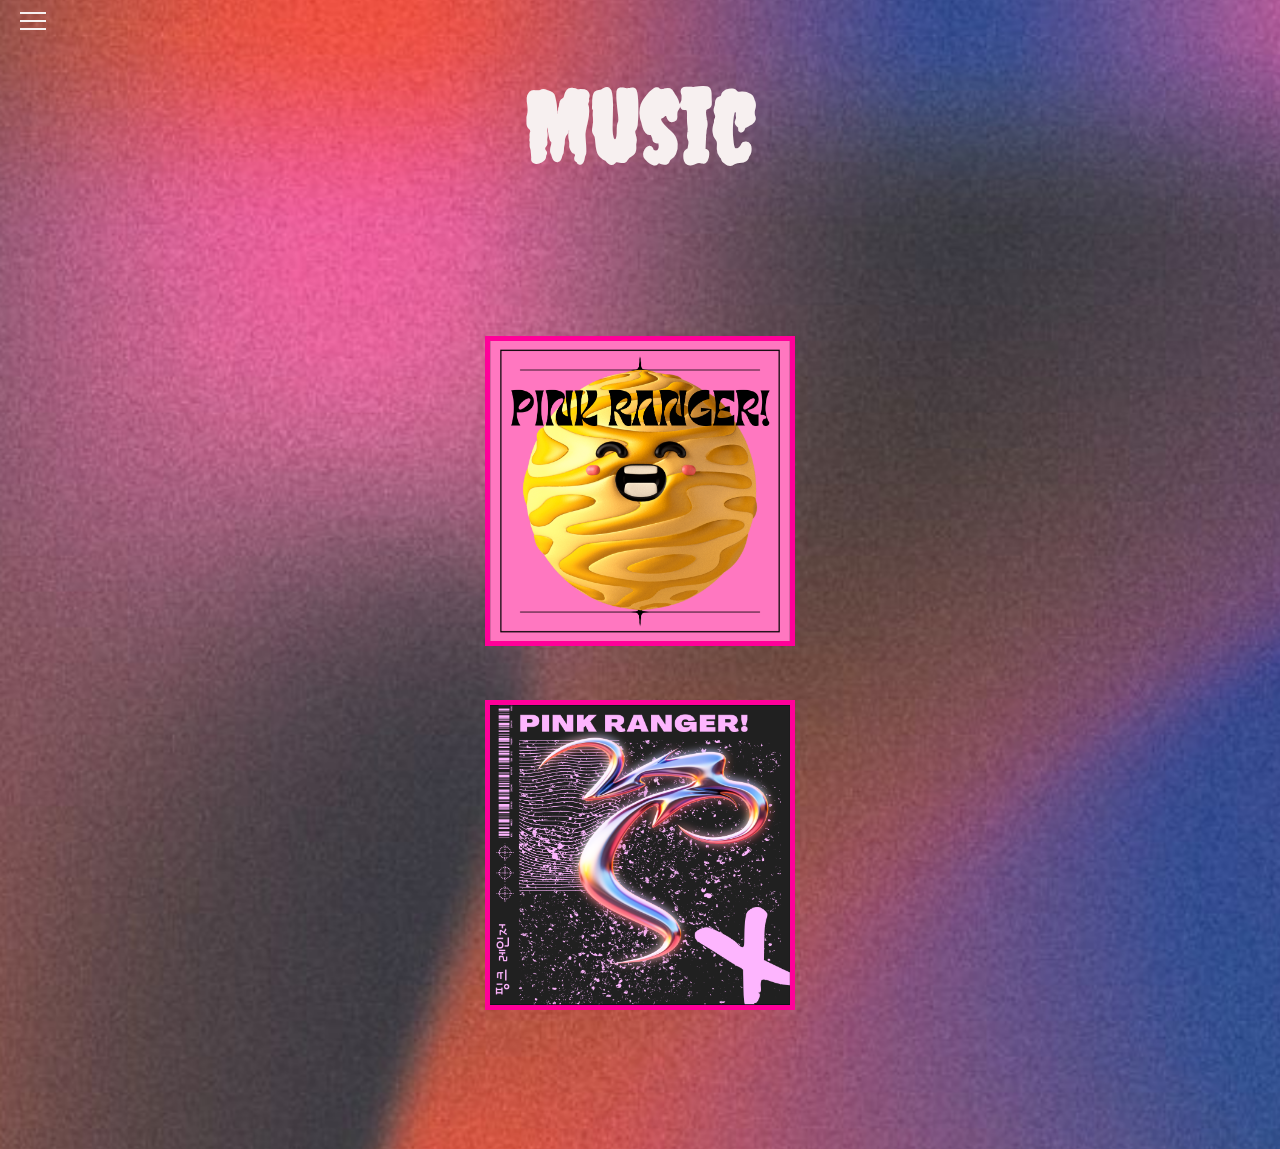
<file: music.html>
<!DOCTYPE html>
<html lang="en">
  <head>
    <meta charset="UTF-8" />
    <meta http-equiv="X-UA-Compatible" content="IE=edge" />
    <meta name="viewport" content="width=device-width, initial-scale=1.0" />
    <link rel="stylesheet" href="music.css" />
    <title>Pink Ranger</title>
  </head>
  <body>
    <div class="hamburger-menu">
      <input id="menu__toggle" type="checkbox" />
      <label class="menu__btn" for="menu__toggle">
        <span></span>
      </label>

      <ul class="menu__box">
        <li>
          <a class="menu__item" href="index.html"> Home </a>
        </li>
        <li>
          <a class="menu__item" href="about.html"> About </a>
        </li>
        <li>
          <a class="menu__item" href="music.html"> Music </a>
        </li>
        <li>
          <a class="menu__item" href="contact.html"> Contact </a>
        </li>
      </ul>
    </div>

    <div class="music">
        <h1 class="music-header">Music</h1>
        <div class="albumart">
        <a href="https://soundcloud.com/user-639286315/im-tired-demo/s-RCcpom7QyxI?si=74bea2bfdae34713bebe8f5770457f7b&utm_source=clipboard&utm_medium=text&utm_campaign=social_sharing">
        <img src="tired.png" alt="tired" />
        </a>
        <a href="https://soundcloud.com/user-639286315/are-u-having-fun-demo/s-x6c8Toh3H8X?si=74bea2bfdae34713bebe8f5770457f7b&utm_source=clipboard&utm_medium=text&utm_campaign=social_sharing">
        <img src="fun.png" alt="tired" />
        </a>
      </div>
    </div>

  </body>
</html>
</file>
<file: music.css>
@import url('https://fonts.googleapis.com/css2?family=Arvo&family=Creepster&display=swap');

body{
  margin: 0;
}

#menu__toggle {
  opacity: 0;
}
#menu__toggle:checked + .menu__btn > span {
  transform: rotate(45deg);
}
#menu__toggle:checked + .menu__btn > span::before {
  top: 0;
  transform: rotate(0deg);
}
#menu__toggle:checked + .menu__btn > span::after {
  top: 0;
  transform: rotate(90deg);
}
#menu__toggle:checked ~ .menu__box {
  left: 0 !important;
}
.menu__btn {
  position: fixed;
  top: 20px;
  left: 20px;
  width: 26px;
  height: 26px;
  cursor: pointer;
  z-index: 1;
}
.menu__btn > span,
.menu__btn > span::before,
.menu__btn > span::after {
  display: block;
  position: absolute;
  width: 100%;
  height: 2px;
  background-color: #f7f1f1;
  transition-duration: .25s;

}
.menu__btn > span::before {
  content: '';
  top: -8px;
}
.menu__btn > span::after {
  content: '';
  top: 8px;
}
.menu__box {
  display: block;
  position: fixed;
  top: 0;
  left: -100%;
  width: 300px;
  height: 100%;
  margin: 0;
  padding: 80px 0;
  list-style: none;
  background-color: #d44378b5;
  box-shadow: 2px 2px 6px rgba(0, 0, 0, .4);
  transition-duration: .25s;
}
.menu__item {
  display: block;
  padding: 12px 24px;
  color: #333;
  font-family: 'Arvo', sans-serif;
  font-size: 50px;
  font-weight: 600;
  text-decoration: none;
  transition-duration: .25s;
}
.menu__item:hover {
  color:rgba(240, 233, 233, 0.4)
}

.hamburger-menu {
  height: 0;
}

@media only screen and (max-width: 425px){
  .menu__box {
     background-color: #762845;
  }
  .menu__item {
    color:#f9ecec
  }
}


.music{
  /* height: 100vh; */
  width: 100%;
  background-image: url("bg.png");
  background-size: cover;
  display: flex;
  flex-direction: column;
  justify-content: center;
  align-items: center;

} 

.music-header{
  font-family: 'Creepster', sans-serif;
  color: rgb(247, 240, 240);
  font-size: 100px !important;
  justify-content: center;
  align-items: center;
}

.albumart {
  display: flex;
  flex-direction: column;
  justify-content: center;
  align-items: center;
  margin: 85px;
}

.albumart img {
  height: 300px;
  width: 300px;
  border: 5px solid #f09;
  margin-bottom: 50px;
}
</file>
